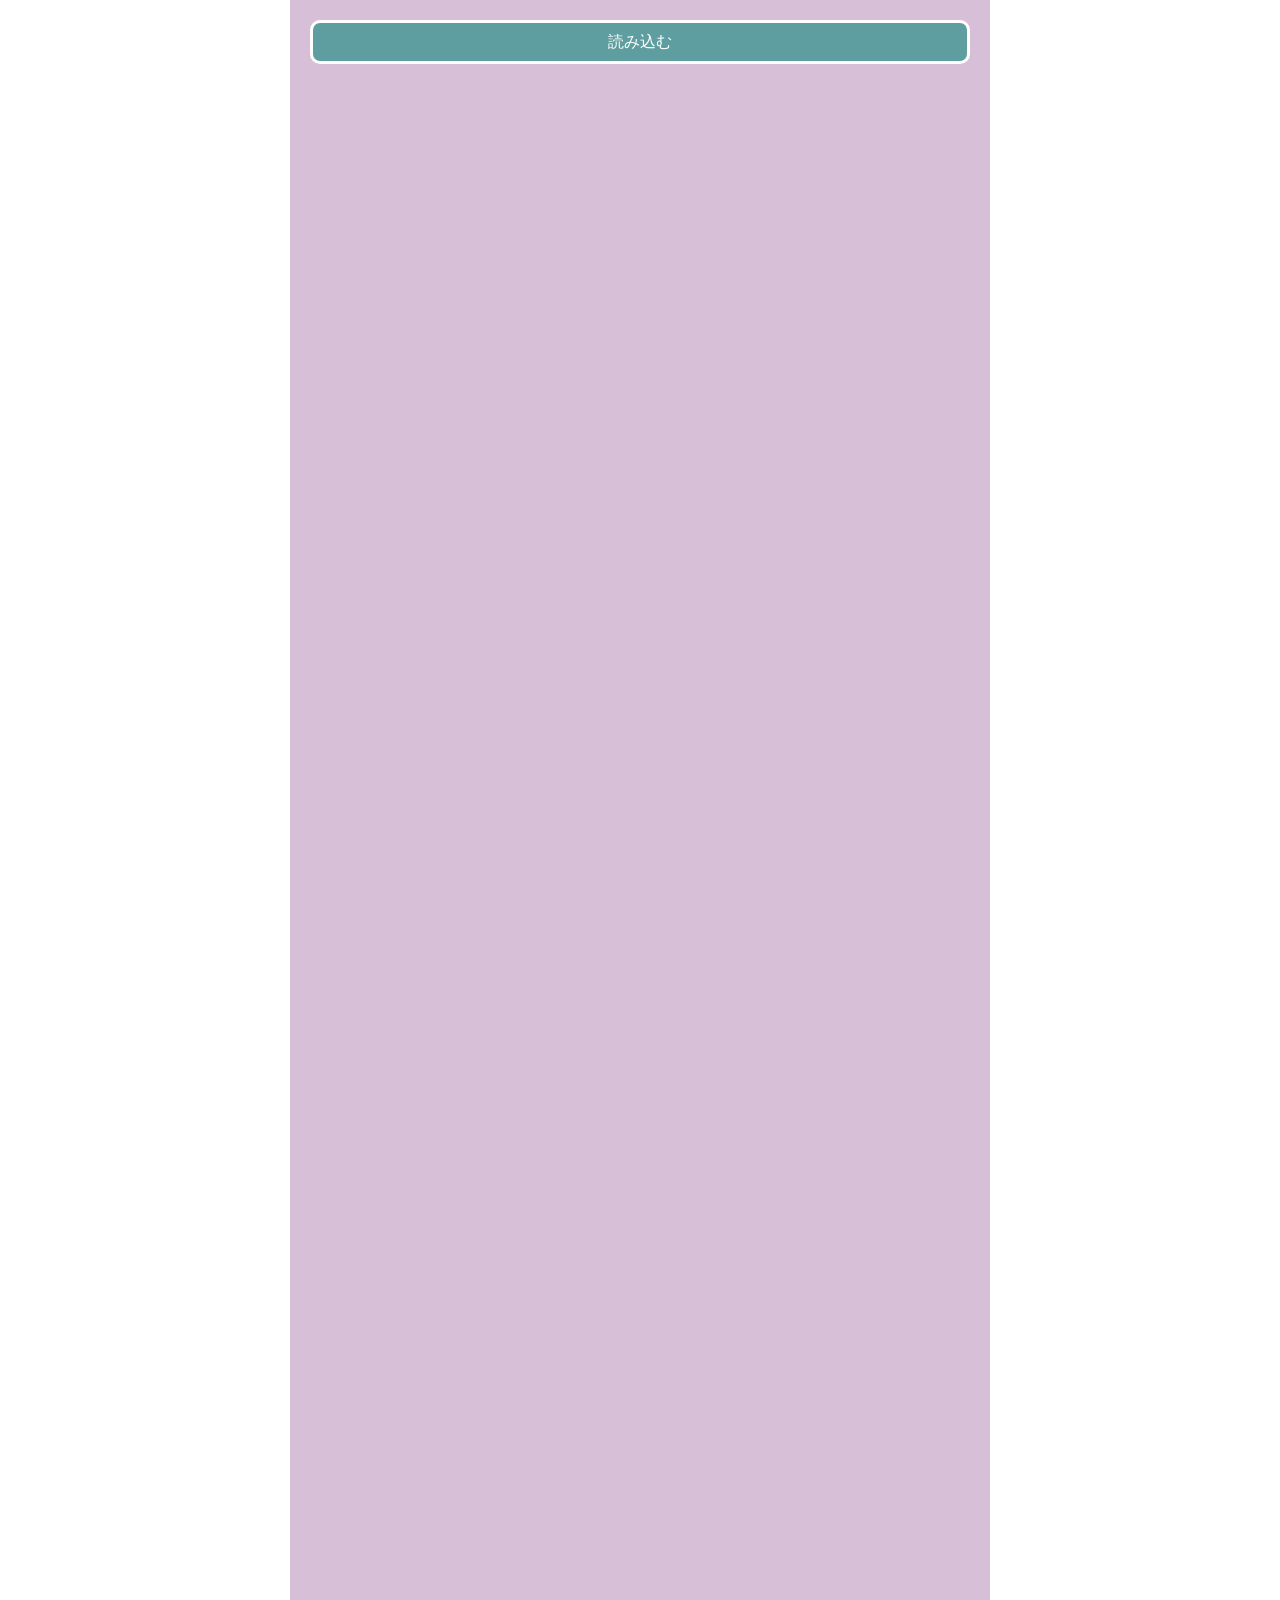
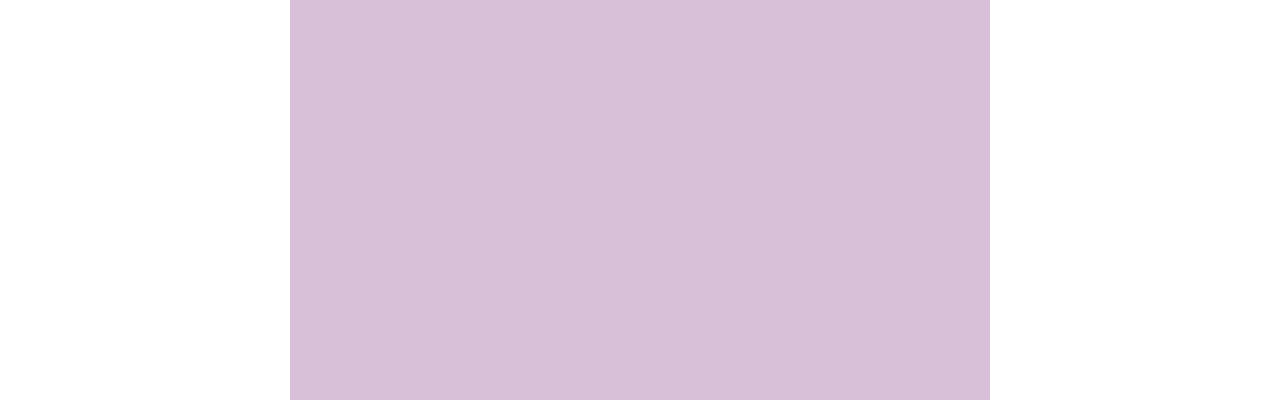
<file: index.html>
<!DOCTYPE html>
<html lang="en">
<head>
  <meta charset="UTF-8">
  <meta http-equiv="X-UA-Compatible" content="IE=edge">
  <meta name="viewport" content="width=device-width, initial-scale=1.0">
  <title>Document</title>
  <link rel="stylesheet" href="style.css">
  <link rel="stylesheet" href="reset.css">
</head>
<body>
  <div class = "wrapper">
    <div class = "inner">
      <div>
        <a type="button" id = "rss-btn">読み込む</a>
      </div>
      <div>
        <ul id = "rss-feed">
      </div>
    </div>
  </div>
  <script src= "rss_btn.js"></script>
  <script src = "twitter.js"></script>
  <script src = "call_api.js"></script>
</body>
</html>
</file>
<file: style.css>
/* body{
 height:100px;
 background-color: coral;
} */

.inner{
 max-width:700px;
 background-color:thistle;
 height:2000px;
 /* display: flex; */
 justify-content:center;
 align-items: center;
 margin:0 auto;
 padding:20px;
}

#rss-btn{
 display:flex;
 justify-content: center;
 align-items: center;
 background-color:cadetblue;
 padding:10px;
 border-radius: 10px;
 color:#ffffff;
 border: solid;
 margin-bottom: 10px;
}

li{
 margin-top:15px;
 background-color:palegoldenrod;
 word-wrap: break-word;
 padding:18px;
 border-radius: 10px;
}

#rss-feed h2{
 margin-bottom:10px;
}

#rss-feed p{
	font-size:10px;
   }

hr{
 padding:4px;
}
</file>
